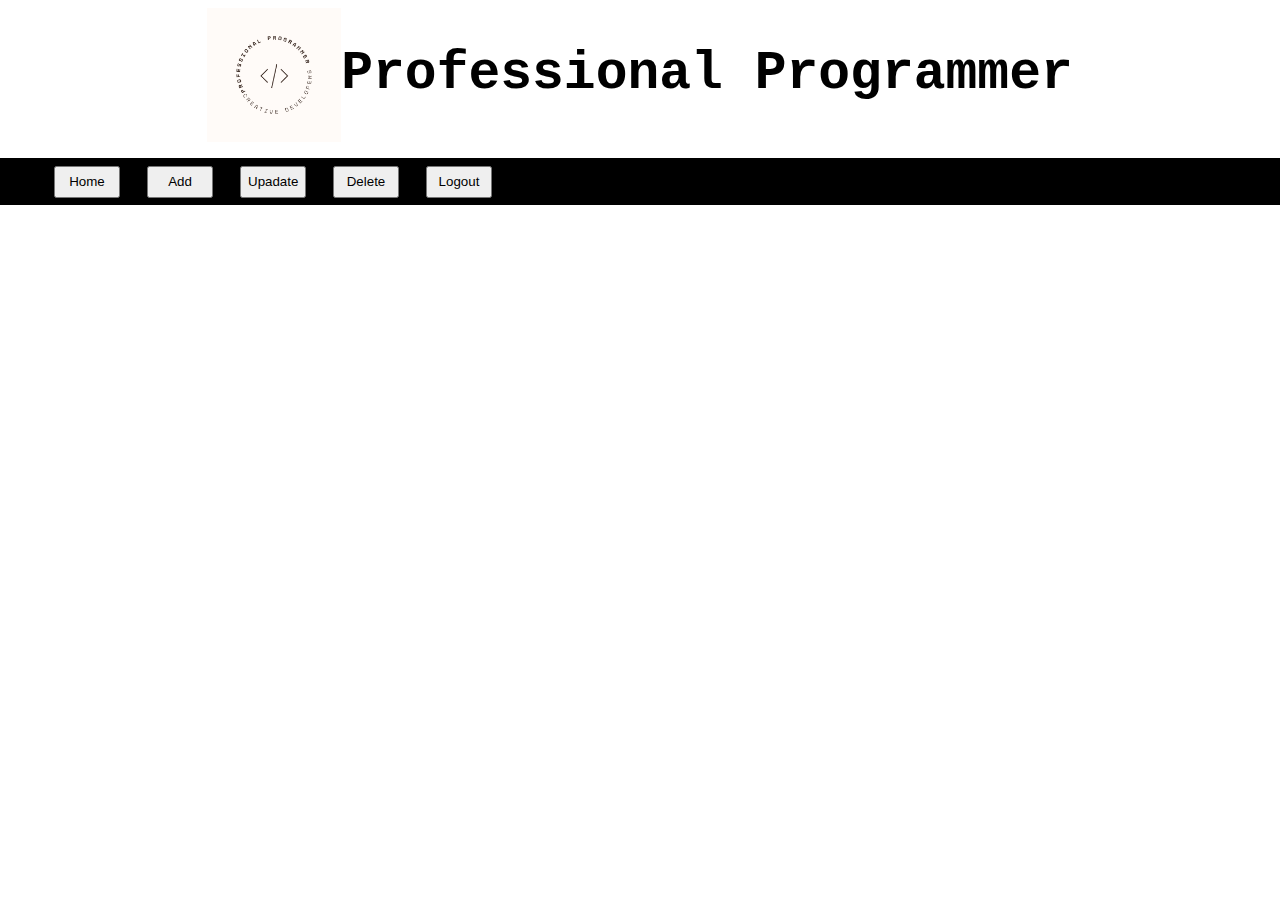
<file: index.html>
<!DOCTYPE html>
<html lang="en">

<head>
    <meta charset="UTF-8">
    <meta http-equiv="X-UA-Compatible" content="IE=edge">
    <meta name="viewport" content="width=device-width, initial-scale=1.0">
    <title>Document</title>
    <style>
        header {
            display: flex;
            justify-content: center;
        }

        header img {
            height: 134px;
        }

        header h1 {
            font-size: 53px;
            font-family: monospace;
        }

        nav ul {
            display: flex;
            justify-content: left;
            align-items: center;
            background-color: black;
            height: 47px;
            /* margin: 0px; */
            width: 98vw;
            margin-left: -21px;


        }

        nav ul li {
            list-style: none;
            margin-left: 27px;
        }

        nav ul li button {
            height: 32px;
            width: 66px;
        }

        #home {
            display: none;
        }

        #Add {
            display: none;
        }

        #Add .container {
            display: none;
            height: 62vh;
            display: flex;
            justify-content: center;
            align-items: center;
        }

        #Add .container form {
            width: 19vw;
            display: flex;
            flex-direction: column;
        }


        #update {
            display: none;
        }

        #update .container {
            display: none;
            height: 62vh;
            display: flex;
            justify-content: center;
            align-items: center;
        }

        #update .container form {
            width: 19vw;
            display: flex;
            flex-direction: column;
        }
    </style>
</head>

<body>
    <header>
        <img src="logo.png" alt="">
        <div class="heading">
            <h1>Professional Programmer</h1>
        </div>
    </header>

    <nav>
        <ul>
            <li><button onclick="home()">Home</button></li>
            <li><button onclick="add()">Add</button></li>
            <li><button onclick = "update()">Upadate</button></li>
            <li><button>Delete</button></li>
            <li><button>Logout</button></li>
        </ul>
    </nav>

    <div id="home">
        Lorem ipsum, dolor sit amet consectetur adipisicing elit. Unde quisquam officia quis earum, omnis esse
        voluptate, maxime obcaecati magnam voluptatibus iure? Impedit, harum soluta placeat repellat odit itaque.
        Temporibus nam aliquam magni, sunt quo ipsam nemo obcaecati tempora optio eos quidem, quia inventore laborum
        quam exercitationem omnis earum dolores maxime voluptatibus iusto possimus quod eaque eum minima. Earum optio
        repellat maxime veniam natus magnam vel pariatur error nihil placeat inventore totam nisi ut beatae laborum ipsa
        quia vitae, exercitationem eligendi unde obcaecati, dolores consequatur officia ullam. Ut itaque placeat
        suscipit ducimus minima iure laborum laboriosam id inventore maiores. Eligendi, doloribus. Lorem ipsum dolor sit
        amet consectetur adipisicing elit. Excepturi ducimus ipsa aperiam illum architecto vitae amet, culpa vel
        impedit, exercitationem alias nisi minima ipsam modi possimus, debitis nostrum quia dolor iure veritatis
        reiciendis quas accusantium provident. Inventore, rerum totam aliquam nam facilis mollitia dolorem minus ad
        odit, reprehenderit hic, nulla quae? Ullam rerum illum quo ad, illo, officia nihil facere reiciendis voluptatem
        quidem unde velit architecto saepe corporis perspiciatis eos asperiores dolor. Recusandae error corporis sint,
        itaque eaque, quam debitis voluptates voluptatum sunt, tempora placeat voluptas nisi ut ducimus? Totam odio,
        aperiam excepturi dicta iure aliquid possimus autem harum debitis incidunt provident modi accusamus cupiditate
        aspernatur neque optio dignissimos quidem hic labore aut repudiandae! Sit optio ratione dicta, magni veniam amet
        laborum, suscipit molestias numquam iure nam ex nulla mollitia quaerat. Nemo animi quas sed, quaerat distinctio
        esse tempore eligendi cupiditate suscipit pariatur sequi commodi. Est quod, veniam neque modi laudantium iure
        tempora, quae facere tenetur voluptatem soluta quis deleniti adipisci eveniet ipsum eaque optio ipsam nobis
        illum eum, rem atque minus sequi illo! Expedita alias iure, doloribus, sit deserunt assumenda vitae eos
        voluptates dignissimos quaerat mollitia. Maiores nihil ipsam praesentium eius vel cum ex impedit, dignissimos
        quae deleniti facere enim quam accusamus harum unde temporibus dolores cupiditate veritatis, dolore officiis
        voluptatem tempora voluptate saepe? Quod nisi vitae amet natus architecto hic perspiciatis debitis eveniet!
        Laborum impedit sapiente quibusdam dolore. Dolore optio cupiditate ipsum non enim ex voluptates corrupti modi?
        Veritatis ut voluptates consequatur pariatur debitis tenetur voluptatem laudantium ad, eveniet recusandae
        consequuntur nobis architecto minus, libero officiis neque saepe voluptas mollitia laboriosam consectetur.
        Blanditiis voluptas tempore, iure voluptatem minus labore quasi perspiciatis modi aut cupiditate! Expedita odit
        quae voluptatum unde harum ipsa omnis iste porro maiores, assumenda eligendi fugit eum doloremque qui repellat
        debitis laudantium voluptates voluptatem. Quae commodi at est natus vitae rem eaque quidem odit odio eos ipsum
        et dolorem impedit aliquam possimus ad, earum nihil voluptatum? Veniam, sed sequi. Sapiente doloremque
        reprehenderit blanditiis rem consectetur veritatis ad recusandae corrupti delectus incidunt minima repellendus
        quo quisquam nam odit, totam nihil perferendis quis saepe. Explicabo necessitatibus, magni sapiente maxime
        minima voluptates. Impedit nulla animi tempora provident earum quibusdam voluptas corrupti aliquam libero amet
        iste quos soluta temporibus dolore ullam est ipsum obcaecati deleniti sit, rerum molestias vitae autem dolor.
        Saepe, praesentium? Corporis doloribus commodi tempore quibusdam hic voluptatum possimus atque praesentium
        tempora velit consectetur, qui unde, culpa fugit fugiat eius dicta tenetur neque facere quo rerum, nobis aliquid
        officiis illum? Sint veritatis facere nesciunt, deleniti ipsum similique laudantium fugiat? Voluptatibus, alias.
        Id culpa incidunt enim quasi quidem, aut obcaecati quas iste itaque, saepe accusamus! Magnam vero maiores
        deserunt sint omnis minus eos vitae quae magni, perspiciatis porro officia commodi in harum dolorem assumenda
        molestiae. Odio in itaque alias error sint maiores dolores labore assumenda ab officiis illo quas corrupti odit
        mollitia, cumque explicabo voluptate, repudiandae aperiam quod! Culpa est ratione iste soluta praesentium cumque
        placeat voluptatibus aliquam, dicta dolor harum voluptatum ea esse veritatis voluptates quasi ad asperiores
        ipsam corrupti. A, totam eos, esse accusantium ducimus, corrupti odit corporis reprehenderit molestiae
        asperiores doloribus. Libero temporibus itaque ullam sed consequatur eius, odio quibusdam voluptas nobis? Unde
        sunt dolorum pariatur modi, ea odit distinctio at ducimus qui quam eos? Velit rerum inventore unde dolor
        quisquam corporis, vero earum laboriosam blanditiis accusamus qui nam, tempore aperiam consequatur in assumenda?
        Vero delectus sit ducimus sed iure velit aut magnam atque consequatur, inventore eius adipisci, voluptas
        doloribus beatae corrupti, vel libero esse cupiditate sapiente placeat labore sint quod. Unde consectetur eaque
        est id repellat beatae praesentium? Accusantium earum inventore quas adipisci atque officia temporibus totam
        sapiente minus, enim hic fugiat odio perspiciatis quisquam quibusdam vitae ipsam magni sint iusto. Repellat
        consequuntur at obcaecati ipsum non vitae vero laboriosam nam beatae maxime quas doloremque aliquid similique,
        sed officia eum quo hic excepturi laudantium possimus ipsam accusantium! Tenetur, temporibus deserunt, ipsum
        officiis quis nisi aut quo nesciunt voluptas eos voluptatibus numquam repellendus inventore facilis? Fugiat
        voluptatum saepe commodi iure facere, nesciunt eos earum sint eaque quibusdam repellat neque magni recusandae,
        ratione enim, accusamus laborum. Dignissimos inventore sed amet cumque veritatis recusandae, tempore quas
        incidunt enim! Ipsa fugiat, quibusdam maiores iure officia adipisci dicta? Magnam provident optio eos saepe
        placeat, suscipit aperiam recusandae minima iusto similique aliquam deleniti amet eligendi omnis quisquam
        voluptatum asperiores quod numquam totam officiis accusamus molestias? Optio dolores itaque nisi architecto
        similique iure corrupti voluptatibus ab, repellat adipisci sunt, deleniti quo reprehenderit! Ipsam atque
        excepturi ratione perspiciatis quod dolores hic maxime repellendus a nam architecto porro, molestias labore
        repudiandae molestiae nemo reprehenderit, quam, aut dicta cupiditate maiores corporis eos. Sed minus at fugiat
        tenetur nemo blanditiis libero dolorem error, enim molestias accusantium minima doloremque quisquam aut. Quia
        placeat quod necessitatibus laboriosam quae corrupti exercitationem veritatis doloribus? Reprehenderit doloribus
        earum perferendis cum, cumque nisi vel. Aspernatur fugit rerum officiis, enim inventore doloremque doloribus eos
        veritatis exercitationem iste a id! Corporis saepe, pariatur corrupti sint assumenda earum sapiente accusantium
        quia neque exercitationem id, voluptatem vitae totam dolores sunt necessitatibus, ratione perferendis! Similique
        adipisci quae sint consectetur qui quidem reiciendis id, eveniet esse perferendis corporis laboriosam officia
        sed rerum cumque rem eum quas cum ipsa porro? Sapiente rerum, commodi nam nihil possimus error beatae! Vero
        reiciendis fugiat quos unde itaque magnam molestias inventore dignissimos maxime iste laboriosam nobis aliquid
        nesciunt voluptate necessitatibus, perferendis fugit temporibus iusto ex ab ipsum. Est, eum natus explicabo modi
        magnam blanditiis quibusdam excepturi soluta ipsam magni nulla fugiat accusantium dolorem ipsa nemo ullam
        architecto eaque velit quisquam officia dolorum, tenetur harum officiis. Illum exercitationem vel rerum quae
        officia quos nisi doloremque maxime hic ullam possimus inventore odio sequi, ex est minima non ducimus omnis
        amet laborum? Nemo sit illum dolorem tempora magnam! Illo doloribus maiores totam voluptatem asperiores
        recusandae ea esse. Hic ullam vero ea libero reiciendis repudiandae, officia numquam recusandae rem veritatis.
        Qui corporis tempora vitae id possimus magnam, fugit, aut perspiciatis voluptate quis, provident amet ut magni
        reiciendis excepturi officiis. Expedita labore maxime rem illo libero incidunt suscipit!
    </div>

    <div id="Add">
        <div class="container">
            <form action="">
                <input type="text" placeholder="name">
                <input type="text" placeholder="surname">
                <input type="text" placeholder="mobile no ">
                <input type="text" placeholder="address">
                <input type="submit">

            </form>
        </div>

    </div>


    <div id="update">
        <div class="container">
            <form action="">
                <input type="text" placeholder="name" value="Faisal">
                <input type="text" placeholder="surname" value="Ansari">
                <input type="text" placeholder="mobile no " value="9945690">
                <input type="text" placeholder="address" value = "Nagpur">
                <input type="submit">

            </form>
        </div>
    </div>
</body>



<script>
    Home =  document.getElementById("home");
    Add = document.getElementById("Add");
    Update = document.getElementById("update");


   function  home(){
        Home.style.display = "block";
        Add.style.display = "none";
        Update.style.display = "none";
    }

    function  add(){
        Add.style.display = "block";
        Home.style.display = "none";
        Update.style.display = "none";
    }

    function  update(){
        Update.style.display = "block";
        Add.style.display = "none";
        Home.style.display = "none";
    }
</script>
</html>
</file>
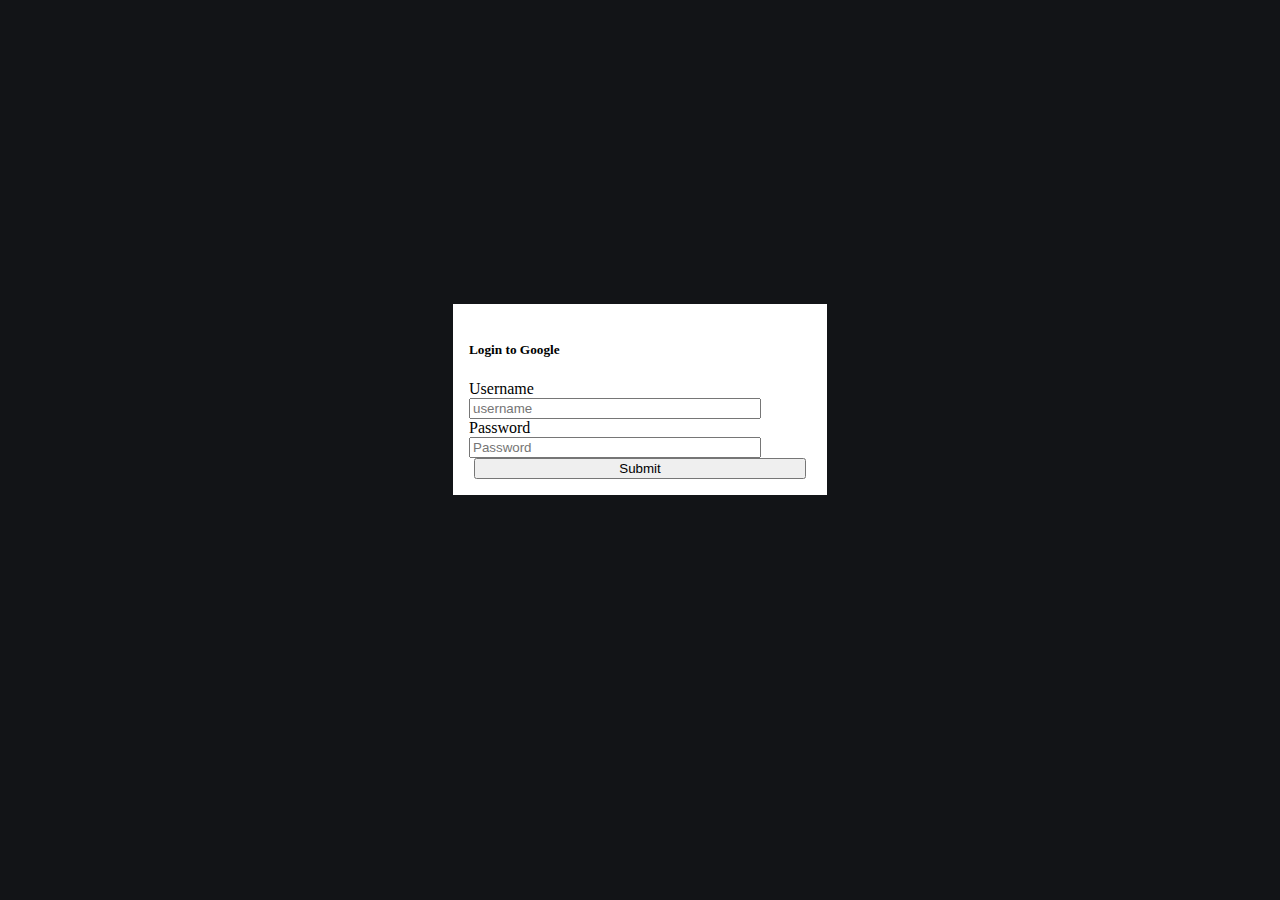
<file: form.html>
<!DOCTYPE html>
<html lang="en">

<head>
    <meta charset="UTF-8">
    <meta http-equiv="X-UA-Compatible" content="IE=edge">
    <meta name="viewport" content="width=device-width, initial-scale=1.0">
    <title>Document</title>
    <link rel="stylesheet" href="style.css">
    <link href="https://cdn.jsdelivr.net/npm/bootstrap@5.2.1/dist/css/bootstrap.min.css" rel="stylesheet"
        integrity="sha384-iYQeCzEYFbKjA/T2uDLTpkwGzCiq6soy8tYaI1GyVh/UjpbCx/TYkiZhlZB6+fzT" crossorigin="anonymous">
    <!-- <script src="https://cdn.jsdelivr.net/npm/bootstrap@5.2.1/dist/js/bootstrap.bundle.min.js"
        integrity="sha384-u1OknCvxWvY5kfmNBILK2hRnQC3Pr17a+RTT6rIHI7NnikvbZlHgTPOOmMi466C8"
        crossorigin="anonymous"></script> -->
</head>

<body>
    <div class="container">
        <div class="box rounded  shadow-lg p-3 mb-5 bg-body ">

            <h5  class="text-center">Login to Google</h5>
            <form action="#" method="POST">
                <div class="mb-3">
                    <label for="username">Username</label>
                    <input type="text" class="form-control" name="username" placeholder="username" required>
                </div>
                <div class="mb-3">
                    <label for="password">Password</label>
                    <input type="password" class="form-control" name="password" placeholder="Password" required>
                </div>

                <button type="submit" class="btn btn-primary" id="btn">Submit</button>
            </form>
        </div>
</body>

</html>
</file>
<file: style.css>
body {
    background : none ;
    background:hsl(216, 12%, 8%);
}


.container{
    display: flex;
    justify-content: center;
    align-items: center;
    height: 87vh;
}

.box {
    width: 342px;
    margin: 107px auto;
    background: white;
    padding: 16px;
}

.box form {
    margin-top: 18px;
}

.form-control {
    width: 83%;
    margin-left: auto;
    margin-right: auto;
}

#btn {
    display: block;
    width: 97%;
    margin-left: auto;
    margin-right: auto;
}
</file>
